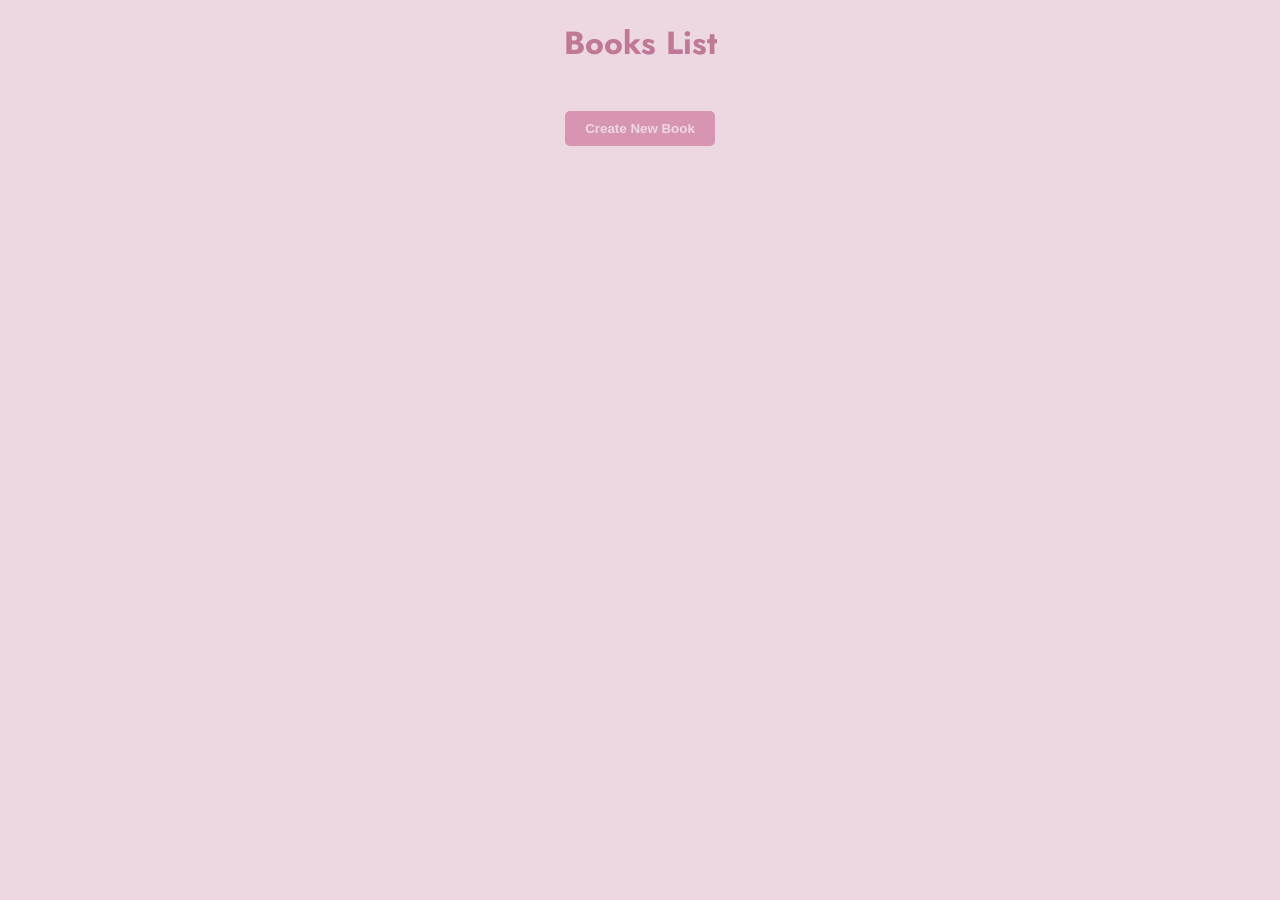
<file: index.html>
<!DOCTYPE html>
<html lang="en">
<head>
    <meta charset="UTF-8">
    <meta name="viewport" content="width=device-width, initial-scale=1.0">
    <title>Books List</title>
    <link rel="stylesheet" href="styles.css">
</head>
<body>
    <h1>Books List</h1>
    
    <!-- Create New Item Button -->
    <div id="top-button">
        <button onclick="location.href='create-item.html'">Create New Book</button>
    </div>

    <!-- Dynamic Book List -->
    <ul id="item-list">
        <!-- Dynamic list will be populated here -->
    </ul>

    <script src="app.js"></script>
</body>
</html>
</file>
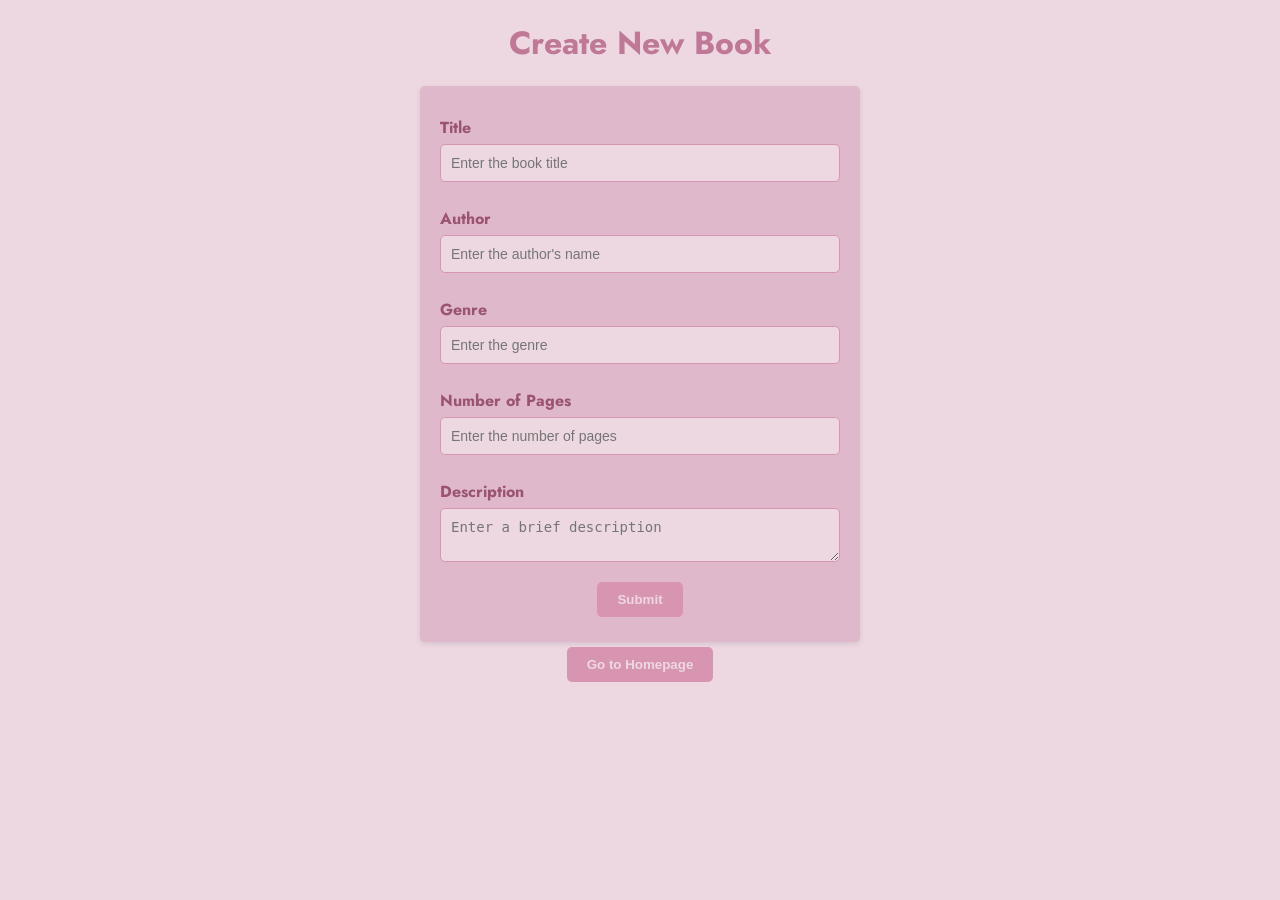
<file: create-item.html>
<!DOCTYPE html>
<html lang="en">
<head>
    <meta charset="UTF-8">
    <meta name="viewport" content="width=device-width, initial-scale=1.0">
    <link rel="stylesheet" href="styles.css">
    <title>Create New Book</title>
</head>
<body>
    <h1>Create New Book</h1>
    <form id="create-form">
        <label for="title">Title</label>
        <input type="text" id="title" placeholder="Enter the book title" required>
        
        <label for="author">Author</label>
        <input type="text" id="author" placeholder="Enter the author's name" required>
        
        <label for="genre">Genre</label>
        <input type="text" id="genre" placeholder="Enter the genre" required>
        
        <label for="pages">Number of Pages</label>
        <input type="number" id="pages" placeholder="Enter the number of pages" required>
        
        <label for="description">Description</label>
        <textarea id="description" placeholder="Enter a brief description" required></textarea>
        
        <button type="submit">Submit</button>
    </form>

    <div id="bottom-bottom">
        <button onclick="location.href='index.html'">Go to Homepage</button>
    </div>
    
    <script src="app.js"></script>
</body>
</html>
</file>
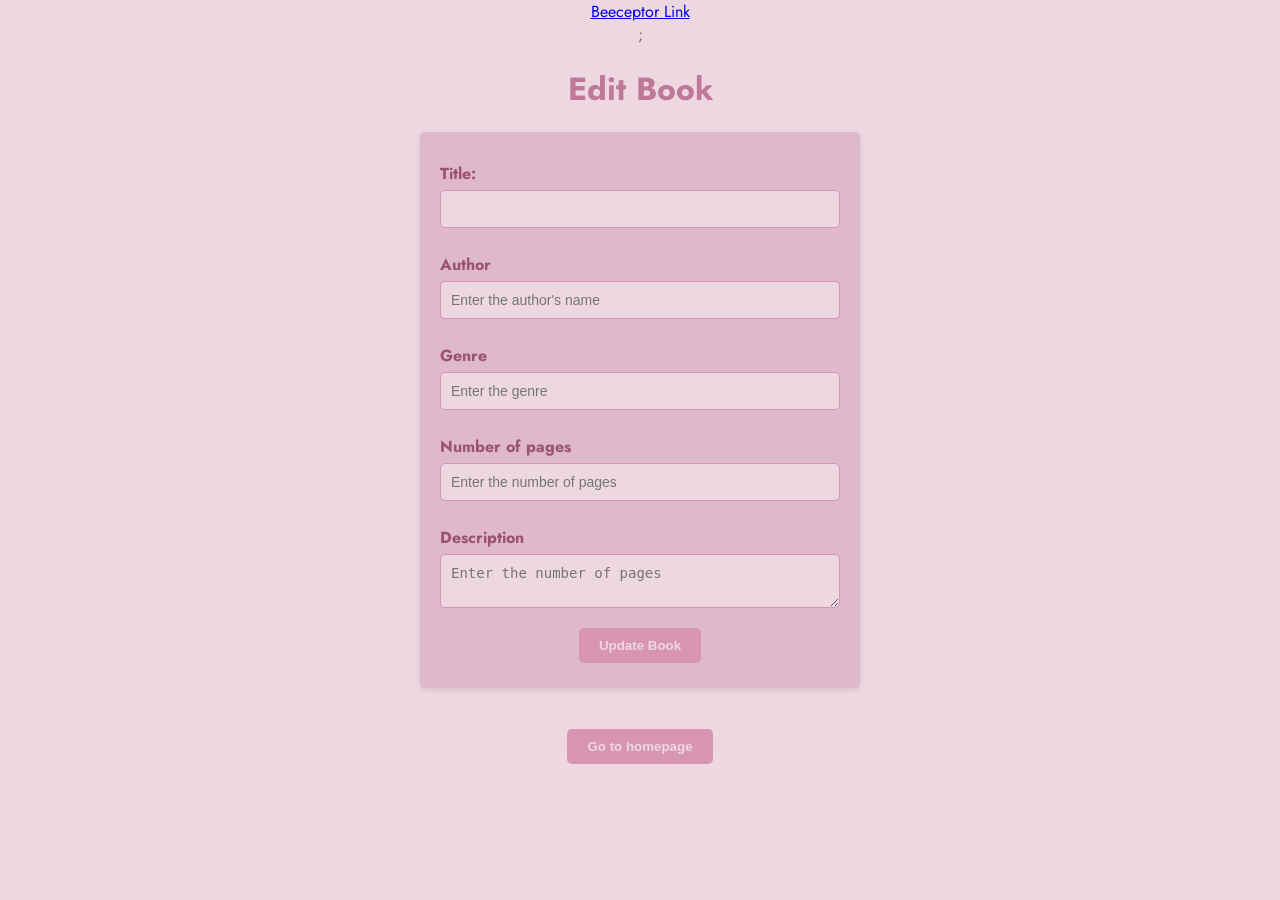
<file: edit-item.html>
<a href = "https://books.free.beeceptor.com"> Beeceptor Link </a>; 

<!DOCTYPE html>
<html lang="en">
    <head>
        <meta charset="UTF-8">
        <meta name="viewport" content="width=device-width, initial-scale=1.0">
        <title>Edit Book</title>
        <link rel="stylesheet" href="styles.css">
    </head>

    <body>
        <h1> Edit Book</h1>
        <form id="edit-form">
            <label for="title">Title:</label>
            <input type="text" id="title" required>

            <label for="author">Author</label>
            <input type="text" id="author" placeholder="Enter the author's name" required>

            <label for="genre">Genre</label>
            <input type="text" id="genre" placeholder="Enter the genre" required>

            <label for="pages">Number of pages</label>
            <input type="number" id="pages" placeholder="Enter the number of pages" required>

            <label for="description">Description</label>
            <textarea id="description" placeholder="Enter the number of pages" required></textarea>

            <button type="submit">Update Book</button>

        </form>

        <div id="bottom-button">
            <button onclick="location.href='index.html'">Go to homepage</button>
        </div>
        <script src="app.js"></script>
    </body>
</html>
</file>
<file: styles.css>
/* Global Styles */
@import url('https://fonts.googleapis.com/css2?family=Jost:wght@400;500;700&display=swap');

/* Global Styles */
body {
    font-family: 'Jost', sans-serif;
    background-color: #EDD8E2; /* Light Pink Background */
    color: #9B5372; /* Deep Plum Text */
    margin: 0;
    padding: 0;
    display: flex;
    flex-direction: column;
    align-items: center;
}

/* Page Heading */
h1 {
    margin: 20px;
    color: #BF7896; /* Mauve Heading */
}

/* Buttons */
button {
    background-color: #D895B1; /* Soft Rose Button Background */
    color: #EDD8E2; /* Light Pink Text */
    border: none;
    padding: 10px 20px;
    margin: 5px;
    border-radius: 5px;
    cursor: pointer;
    font-weight: bold;
    transition: background-color 0.3s ease, transform 0.2s ease;
}

button:hover {
    background-color: #BF7896; /* Darker Mauve Hover */
    transform: scale(1.05); /* Slight Zoom */
}

#top-button, #bottom-button {
    margin: 20px;
}

/* List Styling */
ul {
    list-style-type: none;
    padding: 0;
    width: 90%;
    max-width: 600px;
}

li {
    background-color: #DFB8CC; /* Light Mauve Background */
    margin: 10px 0;
    padding: 20px;
    border-radius: 5px;
    box-shadow: 0 2px 5px rgba(0, 0, 0, 0.1);
    display: flex;
    flex-direction: column;
    gap: 10px;
}

/* Form Styling */
form {
    display: flex;
    flex-direction: column;
    width: 90%;
    max-width: 400px;
    background-color: #DFB8CC; /* Light Mauve Background */
    padding: 20px;
    border-radius: 5px;
    box-shadow: 0 2px 5px rgba(0, 0, 0, 0.1);
}

label {
    margin: 10px 0 5px;
    font-weight: bold;
    color: #9B5372; /* Deep Plum Labels */
}

input, textarea {
    padding: 10px;
    margin-bottom: 15px;
    border: 1px solid #D895B1; /* Soft Rose Border */
    border-radius: 5px;
    font-size: 14px;
    color: #9B5372; /* Deep Plum Text */
    background-color: #EDD8E2; /* Light Pink Background */
}

input:focus, textarea:focus {
    outline: none;
    border-color: #BF7896; /* Darker Mauve Focus */
    box-shadow: 0 0 5px rgba(191, 120, 150, 0.5); /* Soft Glow */
}

/* Button for Form */
form button {
    align-self: center;
}

/* Responsive Design */
@media (max-width: 768px) {
    button {
        width: 100%;
    }

    li {
        padding: 15px;
    }

    form {
        padding: 15px;
    }
}
</file>
